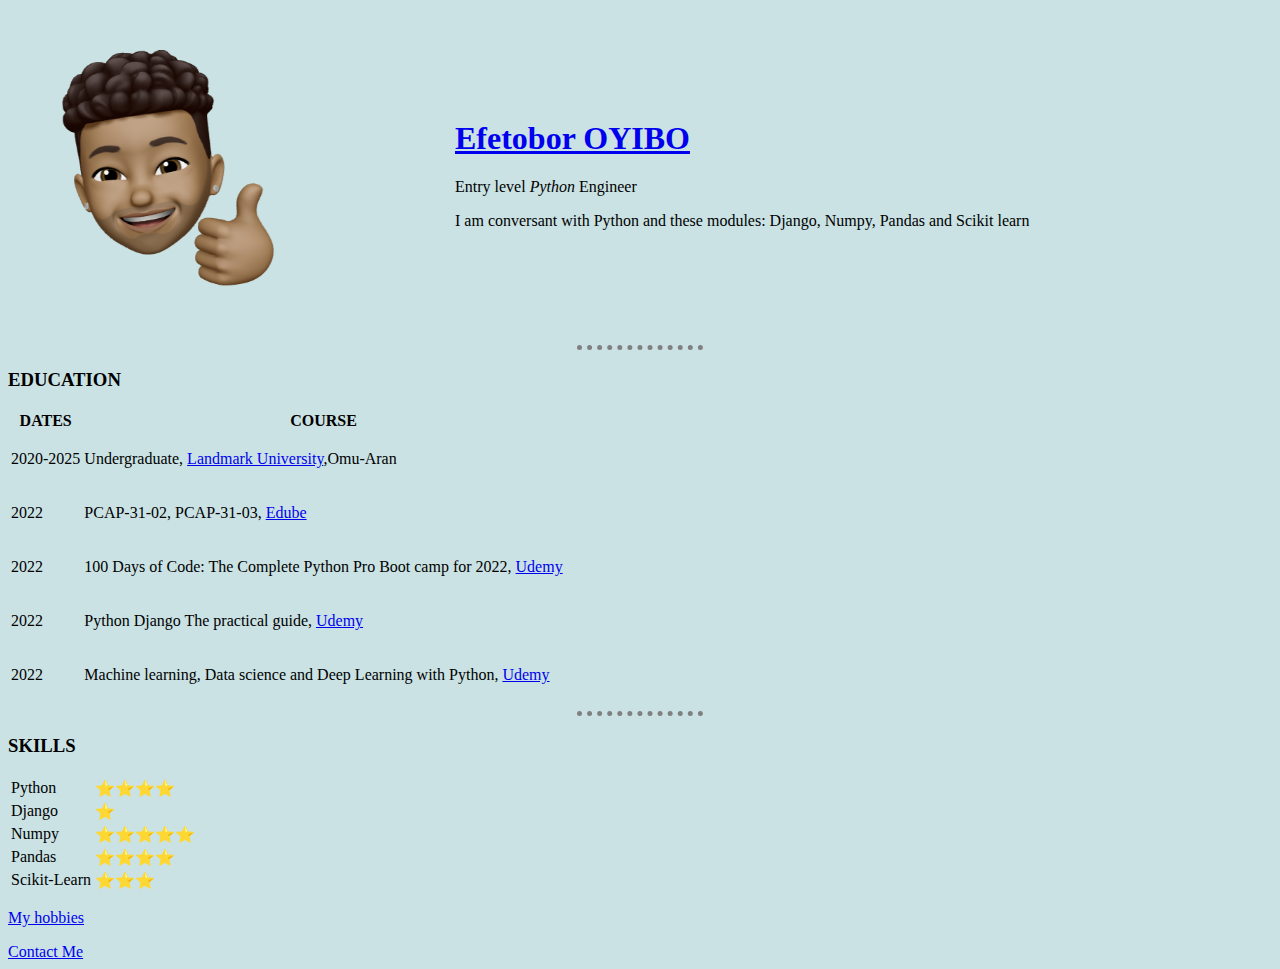
<file: index.html>
<!DOCTYPE html>
<html lang="en">
<head>
    <meta charset="UTF-8">
    <meta http-equiv="X-UA-Compatible" content="IE=edge">
    <meta name="viewport" content="width=device-width, initial-scale=1.0">
    <title>CV bro.</title>
    <link rel="stylesheet" href="newdesign.css">
</head>

<body>
    <table cellspacing="20">
        <tr>
            <td><img src="memoji2.png" alt="memoji.png" class="picture"></td>
            <td><a href="https://github.com/Oyibo-Efetobor"><h1>Efetobor OYIBO</h1></a>
                <p>Entry level <em>Python</em> Engineer</p><p>I am conversant with Python and these modules: Django, Numpy, Pandas and Scikit learn</p></td>
        </tr>
    </table>

    <hr>
    <h3>EDUCATION</h3>
    
    <table>
        <thead>
            <tr>
                <th>DATES</th>
                <th>COURSE</th>
            </tr>
        </thead>
        <tbody>
        <tr>
            <td> 2020-2025</td>
            <td><p>Undergraduate, <a href="https://lmu.edu.ng/">Landmark University</a>,Omu-Aran</p></td>
        </tr>
        <tr>
            <td>2022</td>
            <td><p>PCAP-31-02, PCAP-31-03, <a href="https://edube.org/">Edube</p></a></td>
        </tr>
        <tr>
            <td>2022</td>
            <td><p>100 Days of Code: The Complete Python Pro Boot camp for 2022, <a href="https://www.udemy.com/"> Udemy</p></a></td>
        </tr>
        <tr>
            <td>2022</td>
            <td><p>Python Django The practical guide, <a href="https://www.udemy.com/"> Udemy</p></a></td>
        </tr>
        <tr>
            <td>2022</td>
            <td><p>Machine learning, Data science and Deep Learning with Python, <a href="https://www.udemy.com/"> Udemy</p></a></td>
        </tr>
        </tbody>
        <tfoot>
        </tfoot>
    </table>
    <hr>
    <h3>SKILLS</h3>
    <table>
        <tr>
            <td>Python</td>
            <td>⭐⭐⭐⭐</td>
        </tr>
        <tr>
            <td>Django</td>
            <td>⭐</td>
        </tr>
        <tr>
            <td>Numpy</td>
            <td>⭐⭐⭐⭐⭐</td>
        </tr>
        <tr>
            <td>Pandas</td>
            <td>⭐⭐⭐⭐</td>
        </tr>
        <tr>
            <td>Scikit-Learn</td>
            <td>⭐⭐⭐</td>
        </tr>
    </table>
    <p><a href="hobbies.html">My hobbies</a></p>
    <a href="contactme.html">Contact Me</a>
</body>
</html>
</file>
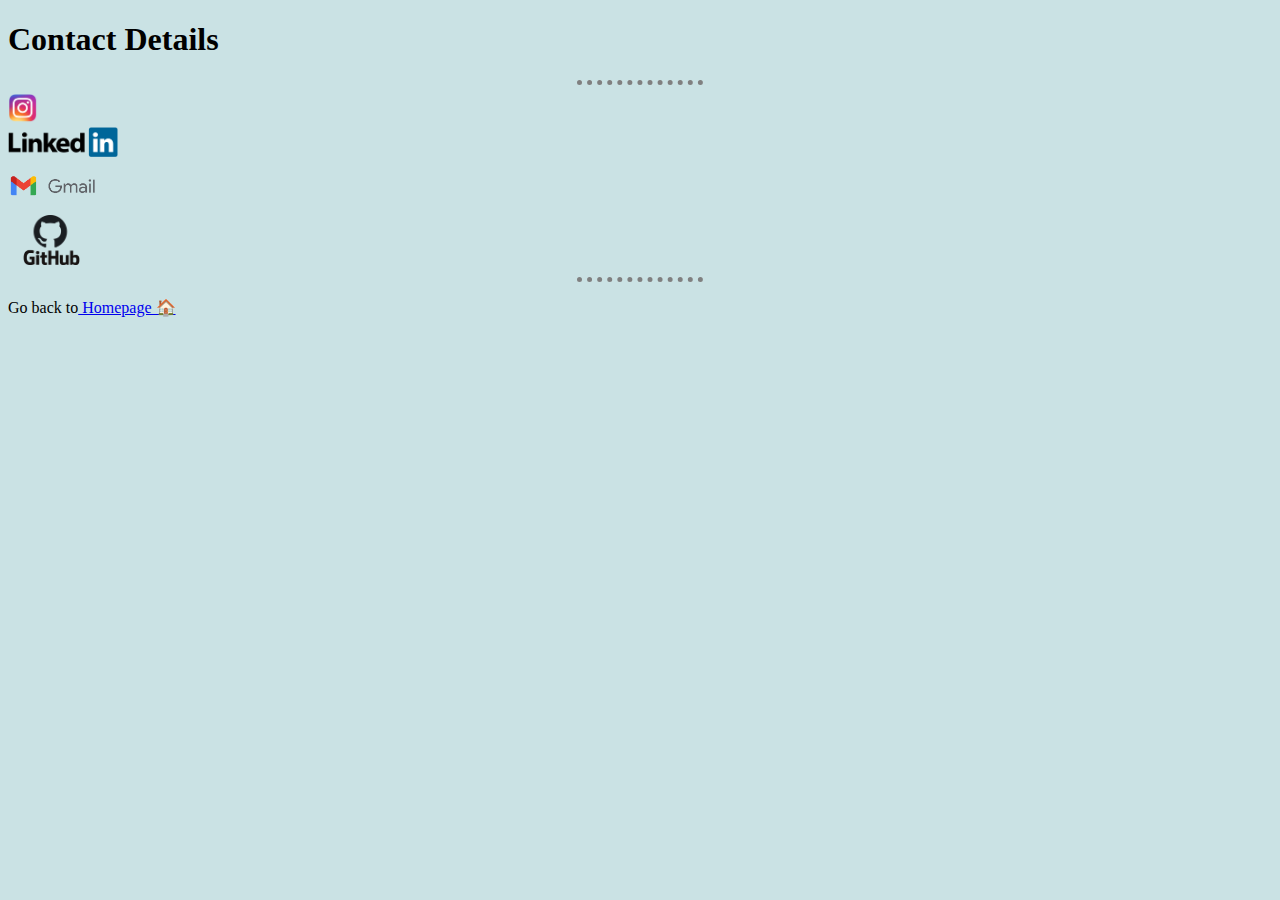
<file: contactme.html>
<!DOCTYPE html>
<html lang="en">
    <head>
        <meta charset="UTF-8">
        <meta http-equiv="X-UA-Compatible" content="IE=edge">
        <meta name="viewport" content="width=device-width, initial-scale=1.0">
        <link rel="stylesheet" href="newdesign.css">
    <body>
        <title>My contacts</title>
        <h1>Contact Details</h1>
        <hr>
        <a href="https://www.instagram.com/tobor._/"><img src="instagram.png" alt="instagram.png" height="30px"></a><br>
        <a href="https://www.linkedin.com/in/efetobor-oyibo-140a45249/"><img src="linkedin.png" alt="linkedin.png" height="30px"></a><br>
        <a href="mailto:efetobor3x@gmail.com"><img src="gmail.png" alt="gmail.png" height="50px"></a><br>
        <a href="https://github.com/Oyibo-Efetobor"><img src="github.png" alt="n.png" height="50px"></a>
        <hr>
    </head>
        

        <p>Go back to<a href="index.html"> Homepage 🏠</a></p>
    </body>
</html>
</file>
<file: newdesign.css>
body{
    background-color: rgb(202, 226, 228);
}
hr{
    border-style: none;
    border-top-style: dotted;
    border-color: grey;
    border-width: 5px;
    width: 10%;
}
img:hover{
    transform: translateY(-50px);
}
.picture{
    width: 70%;
    transition: all 0.5s ease-in;
}
</file>
